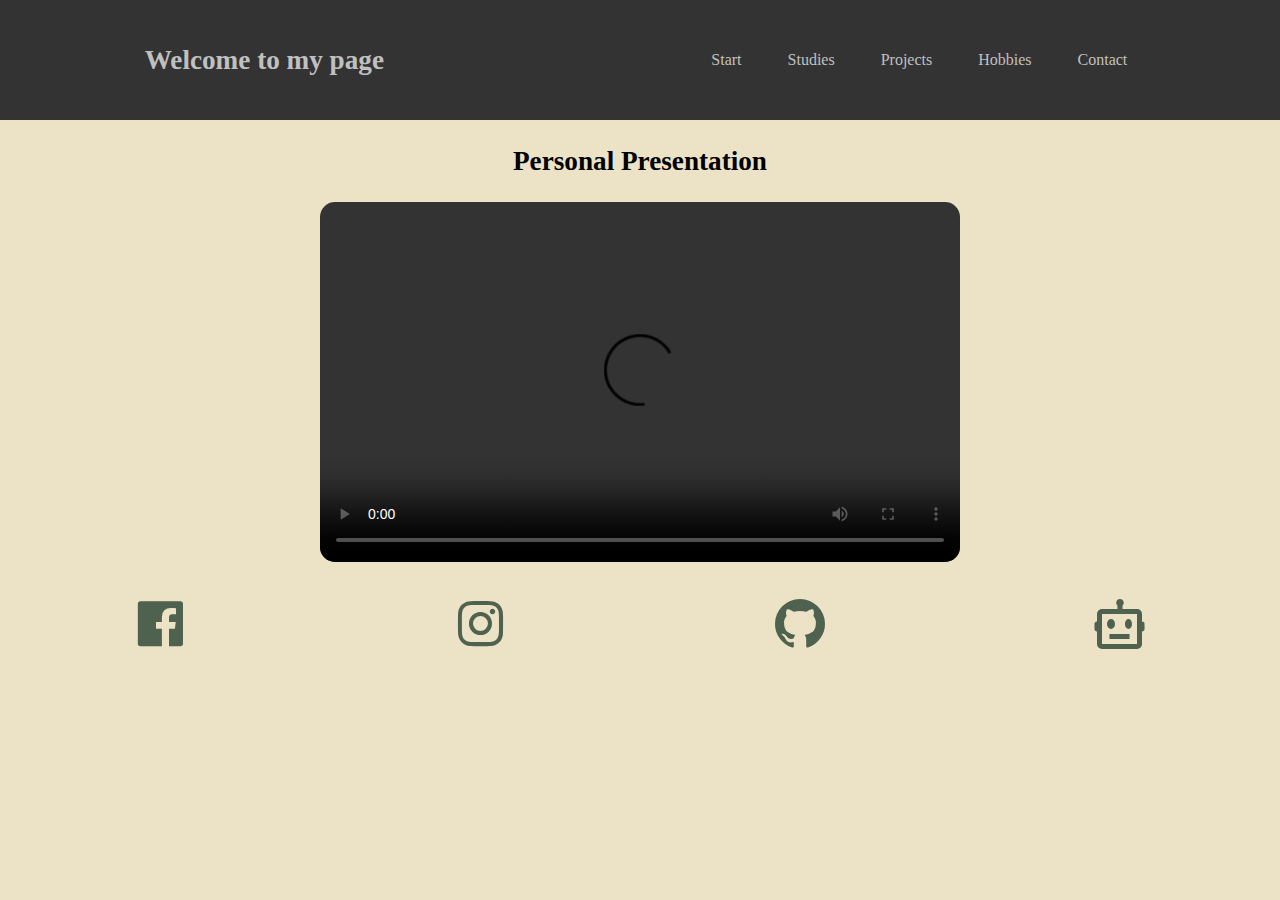
<file: index.html>
<!DOCTYPE html>
<html lang="en">
  <head>
  </head>
  <body>
    <!--  Coloque su codigo desde aqui -->
    <section class="video">
      <h3>Personal Presentation</h3>
      <video width="640" height="360" controls >
        <source src="https://drive.google.com/uc?export=download&id=12rCqbAsYuffe0l1j5BAT-nrg2x8prBC7"/>
          Tu navegador no admite la reproduccion del video
      </video>
    </section>
    <!--  Hasta aqui -->
  </body>
  <script type="module" src="views/js/Load.js"></script>
</html>
</file>
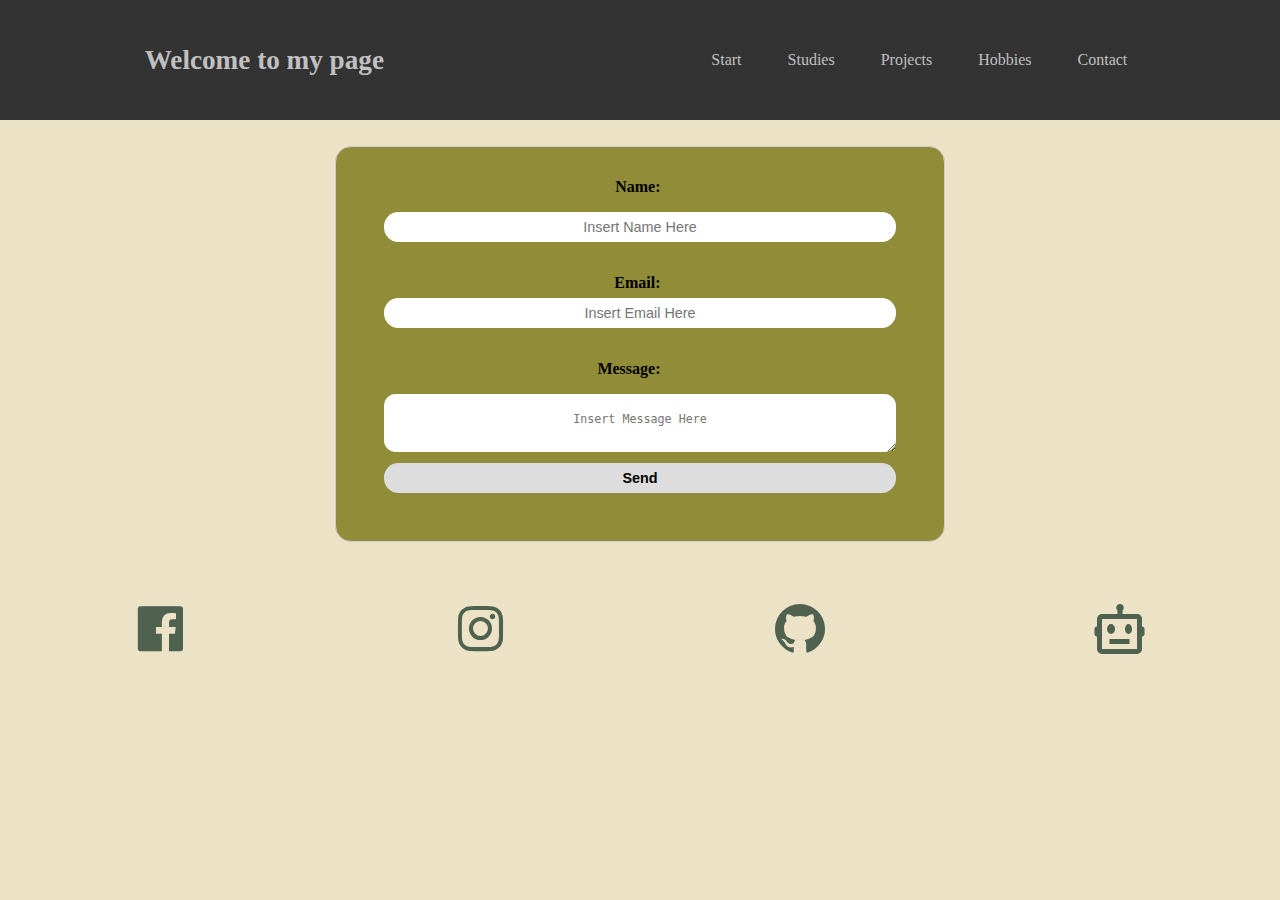
<file: views/templates/contact.html>
<!DOCTYPE html>
<html lang="en">
  <head>
  </head>
  <body>
    <!--  Coloque su codigo desde aqui -->
    <div>
      <form method="POST" action="">
        <label for="name">Name: </label>
        <input type="text" placeholder="Insert Name Here">
        <label for="email">Email: </label>
        <input type="email" placeholder="Insert Email Here">
        <span class="error" aria-live="polite"></span>
        <label for="message">Message: </label>
        <textarea placeholder="Insert Message Here"></textarea>
        <input id="bottom" type="submit" value="Send" />
      </form>
    </div>
    <!--  Hasta aqui -->
  </body>
  <script type="module" src="../js/Load.js"></script>
</html>
</file>
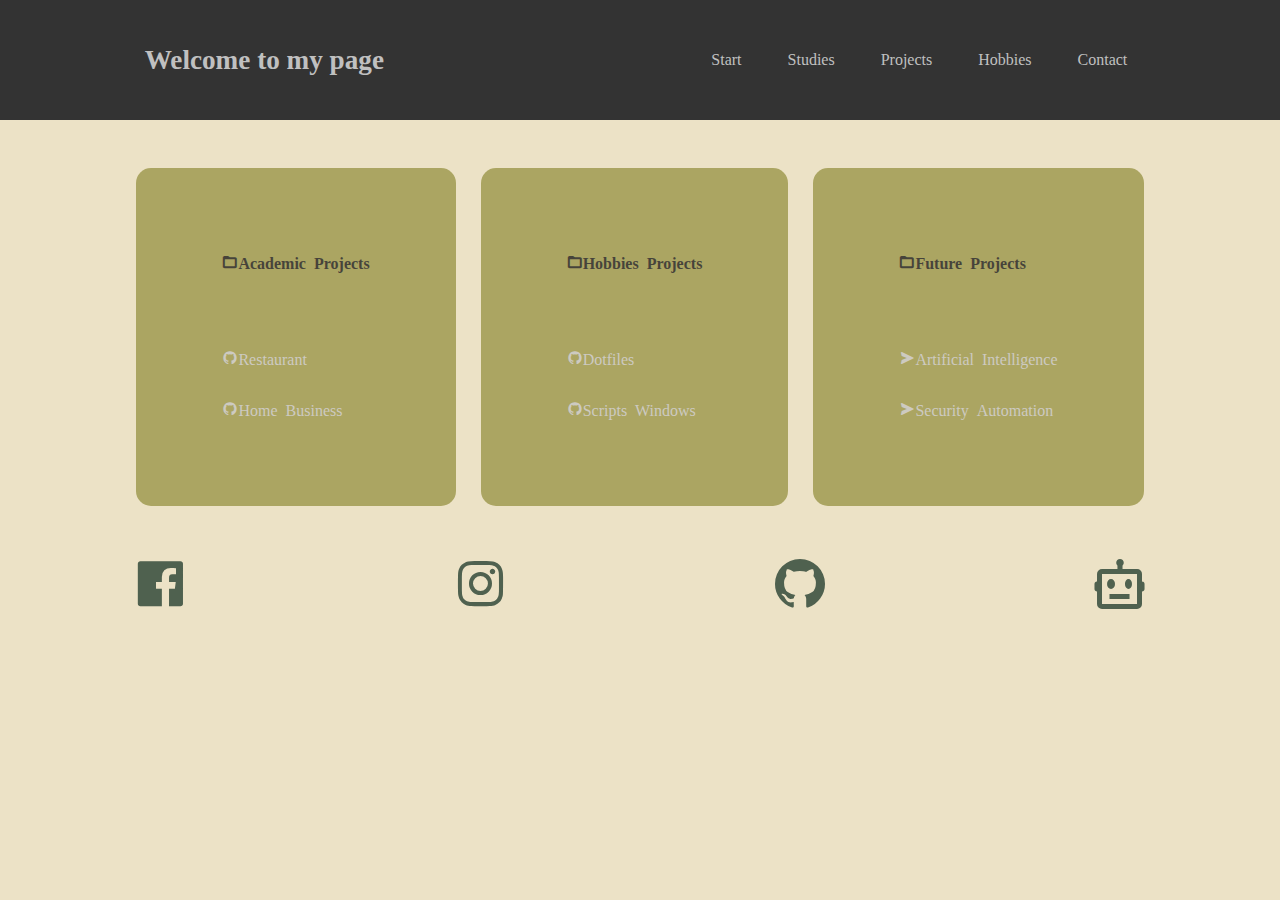
<file: views/templates/projects.html>
<!DOCTYPE html>
<html lang="en">
  <head>
  </head>
  <body>
    <!--  Coloque su codigo desde aqui -->
    <div class="projectsElements">
      <section class="fadeInSection">
        <h4 class="bx bx-folder">Academic Projects</h4>
        <ul>
          <li>
            <a class="bx bxl-github" target="_blank" href="https://github.com/mateok13/Restaurant_HEX">Restaurant</a>
          </li>
          <li>
            <a class="bx bxl-github" target="_blank" href="https://github.com/jeirf12/ProjectFinalBasesDatosI">Home Business</a>
          </li>
        </ul>
      </section>
      <section class="fadeInSection">
        <h4 class="bx bx-folder">Hobbies Projects</h4>
        <ul>
          <li>
            <a class="bx bxl-github" target="_blank" href="https://github.com/jeirf12/dotfiles">Dotfiles</a>
          </li>
          <li>
            <a class="bx bxl-github" target="_blank" href="https://github.com/jeirf12/script-win">Scripts Windows</a>
          </li>
        </ul>
      </section>
      <section class="fadeInSection">
        <h4 class="bx bx-folder">Future Projects</h4>
        <ul>
          <li>
            <a class="bx bxs-send" href="https://www.europapress.es/portaltic/sector/noticia-ia-google-supera-humanos-acelera-diseno-microchips-20210614145737.html">Artificial Intelligence</a>
          </li>
          <li>
            <a class="bx bxs-send" href="https://www.redhat.com/es/topics/automation/what-is-security-automation">Security Automation</a>
          </li>
        </ul>
      </section>
    </div>
    <!--  Hasta aqui -->
  </body>
  <script type="module" src="../js/Load.js"></script>
</html>
</file>
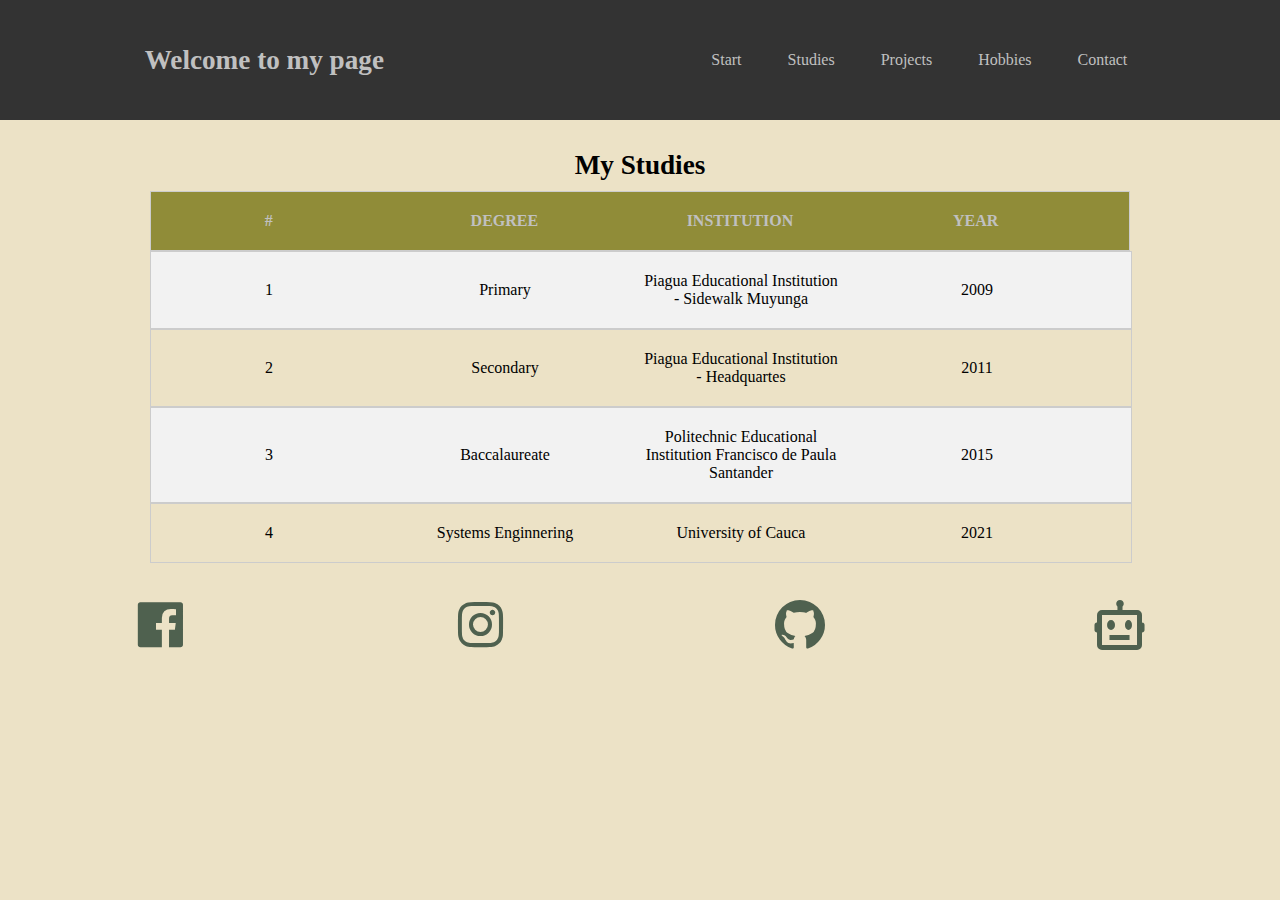
<file: views/templates/studies.html>
<!DOCTYPE html>
<html lang="en">
  <head>
  </head>
  <body>
    <!--  Coloque su codigo desde aqui -->
    <div class="table-container">
      <div class="table-title">My Studies</div>
      <div class="table-header">
        <div class="table-item">#</div>
        <div class="table-item">Degree</div>
        <div class="table-item">Institution</div>
        <div class="table-item">Year</div>
      </div>
      <div class="table-row">
        <div class="table-item">1</div>
        <div class="table-item">Primary</div>
        <div class="table-item">Piagua Educational Institution - Sidewalk Muyunga</div>
        <div class="table-item">2009</div>
      </div>
      <div class="table-row">
        <div class="table-item">2</div>
        <div class="table-item">Secondary</div>
        <div class="table-item">Piagua Educational Institution - Headquartes</div>
        <div class="table-item">2011</div>
      </div>
      <div class="table-row">
        <div class="table-item">3</div>
        <div class="table-item">Baccalaureate</div>
        <div class="table-item">Politechnic Educational Institution Francisco de Paula Santander</div>
        <div class="table-item">2015</div>
      </div>
      <div class="table-row">
        <div class="table-item">4</div>
        <div class="table-item">Systems Enginnering</div>
        <div class="table-item">University of Cauca</div>
        <div class="table-item">2021</div>
      </div>
    </div>
    <!--  Hasta aqui -->
  </body>
  <script type="module" src="../js/Load.js"></script>
</html>
</file>
